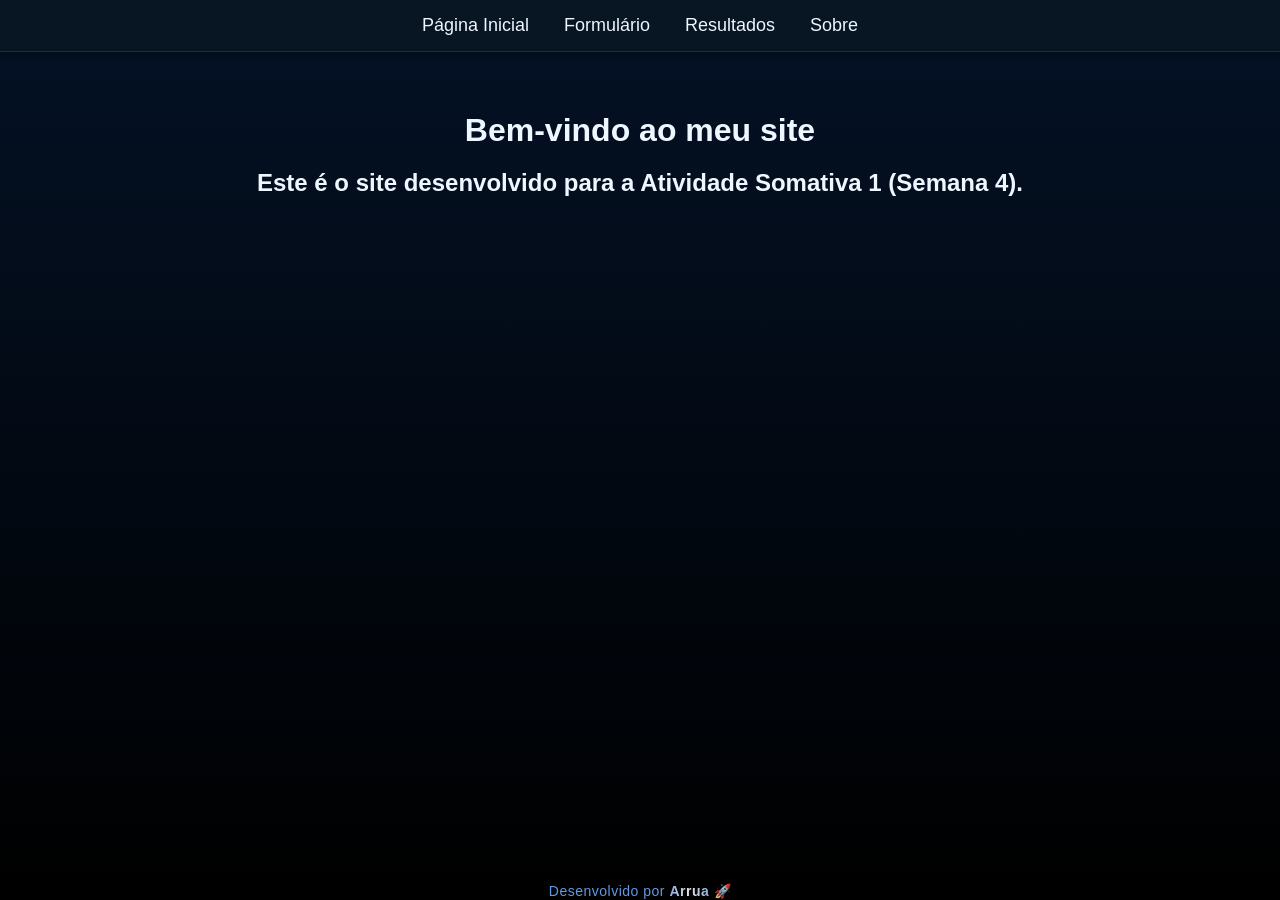
<file: index.html>
<!DOCTYPE html>
<html lang="pt-br">

<head>
    <meta charset="UTF-8">
    <title>Inicio</title>
    <link rel="icon" type="image/png" href="la.png">
    <link rel="stylesheet" href="css/style.css">
</head>

<body>
  <!-- Menu -->
  <nav class="menu">
    <ul>
      <li><a href="index.html">Página Inicial</a></li>
      <li><a href="form.html">Formulário</a></li>
      <li><a href="formAction.html">Resultados</a></li>
      <li><a href="about.html">Sobre</a></li>
    </ul>
  </nav>

  <main>
    <h1>Bem-vindo ao meu site</h1>
    <h2>Este é o site desenvolvido para a Atividade Somativa 1 (Semana 4).</h2>
  </main>

  <!-- Rodapé -->
  <footer>
      <div id="rodape"></div>   
      <!-- Assinatura -->
        <p class="assinatura">
        Desenvolvido por <span class="nome-assinatura">Arrua</span> 🚀
      </p>
    </footer>
  </div>

  <script src="js/form.js"></script>

</body>
</html>
</file>
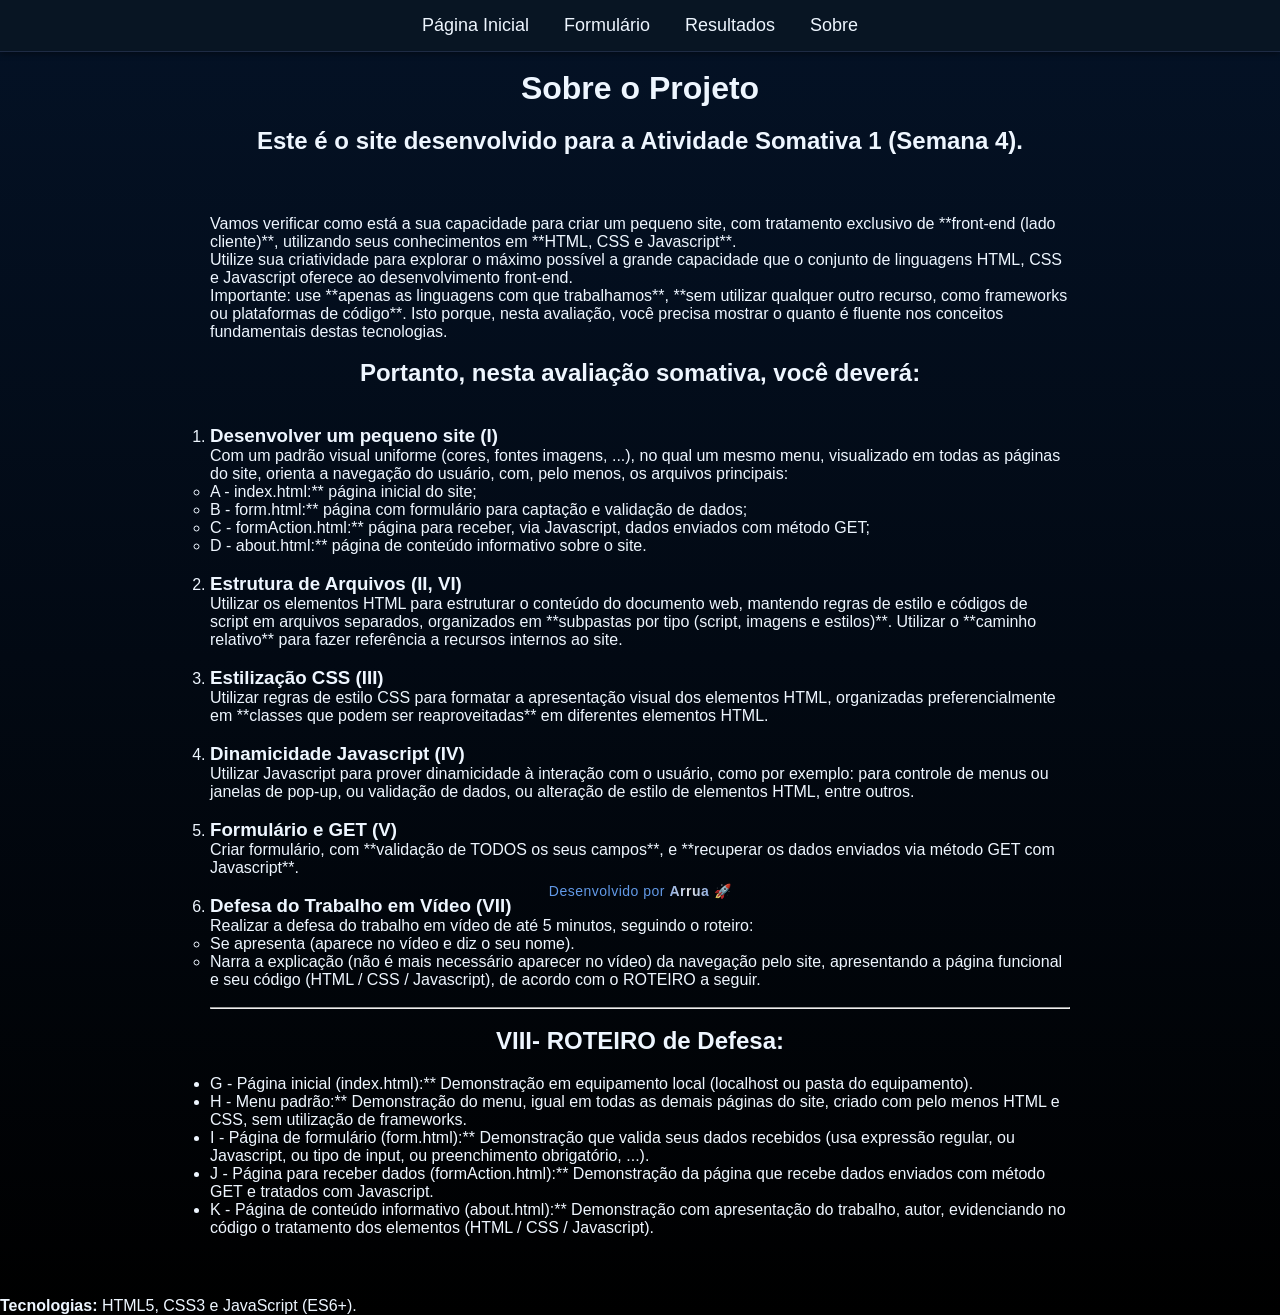
<file: about.html>
<!DOCTYPE html>
<html lang="pt-br">

<head>
    <meta charset="UTF-8">
    <title>Sobre o Projeto</title>
    <link rel="icon" type="image/png" href="la.png">
    <link rel="stylesheet" href="css/style.css">
</head>

<body>
  <!-- Menu -->
  <nav class="menu">
    <ul>
      <li><a href="index.html">Página Inicial</a></li>
      <li><a href="form.html">Formulário</a></li>
      <li><a href="formAction.html">Resultados</a></li>
      <li><a href="about.html">Sobre</a></li>
    </ul>
  </nav>


<div class="container">
  <br></div>
  <h1>Sobre o Projeto</h1>
  <h2>Este é o site desenvolvido para a Atividade Somativa 1 (Semana 4).</h2>


<main>
        <p>Vamos verificar como está a sua capacidade para criar um pequeno site, com tratamento exclusivo de **front-end (lado cliente)**, utilizando seus conhecimentos em **HTML, CSS e Javascript**.</p>
        <p>Utilize sua criatividade para explorar o máximo possível a grande capacidade que o conjunto de linguagens HTML, CSS e Javascript oferece ao desenvolvimento front-end.</p>

        <div class="importante">
            Importante: use **apenas as linguagens com que trabalhamos**, **sem utilizar qualquer outro recurso, como frameworks ou plataformas de código**. Isto porque, nesta avaliação, você precisa mostrar o quanto é fluente nos conceitos fundamentais destas tecnologias.
        </div>
        <br>
        <h2>Portanto, nesta avaliação somativa, você deverá:</h2>
        <br>
        <ol>
            <li>
                <h3>Desenvolver um pequeno site (I)</h3>
                <p>Com um padrão visual uniforme (cores, fontes imagens, ...), no qual um mesmo menu, visualizado em todas as páginas do site, orienta a navegação do usuário, com, pelo menos, os arquivos principais:</p>
                <ul>
                    <li>A - index.html:** página inicial do site;</li>
                    <li>B - form.html:** página com formulário para captação e validação de dados;</li>
                    <li>C - formAction.html:** página para receber, via Javascript, dados enviados com método GET;</li>
                    <li>D - about.html:** página de conteúdo informativo sobre o site.</li>
                </ul>
            </li>
        <br>
            <li>
                <h3>Estrutura de Arquivos (II, VI)</h3>
                <p>Utilizar os elementos HTML para estruturar o conteúdo do documento web, mantendo regras de estilo e códigos de script em arquivos separados, organizados em **subpastas por tipo (script, imagens e estilos)**. Utilizar o **caminho relativo** para fazer referência a recursos internos ao site.</p>
            </li>
        <br>
            <li>
                <h3>Estilização CSS (III)</h3>
                <p>Utilizar regras de estilo CSS para formatar a apresentação visual dos elementos HTML, organizadas preferencialmente em **classes que podem ser reaproveitadas** em diferentes elementos HTML.</p>
            </li>
        <br>
            <li>
                <h3>Dinamicidade Javascript (IV)</h3>
                <p>Utilizar Javascript para prover dinamicidade à interação com o usuário, como por exemplo: para controle de menus ou janelas de pop-up, ou validação de dados, ou alteração de estilo de elementos HTML, entre outros.</p>
            </li>
        <br>
            <li>
                <h3>Formulário e GET (V)</h3>
                <p>Criar formulário, com **validação de TODOS os seus campos**, e **recuperar os dados enviados via método GET com Javascript**.</p>
            </li>
        <br>
            <li>
                <h3>Defesa do Trabalho em Vídeo (VII)</h3>
                <p>Realizar a defesa do trabalho em vídeo de até 5 minutos, seguindo o roteiro:</p>
                <ul>
                    <li>Se apresenta (aparece no vídeo e diz o seu nome).</li>
                    <li>Narra a explicação (não é mais necessário aparecer no vídeo) da navegação pelo site, apresentando a página funcional e seu código (HTML / CSS / Javascript), de acordo com o ROTEIRO a seguir.</li>
                </ul>
            </li>
        </ol>
        <br>
        <hr>
        <br>
        <h2>VIII- ROTEIRO de Defesa:</h2>
        <ul>
            <li>G - Página inicial (index.html):** Demonstração em equipamento local (localhost ou pasta do equipamento).</li>
            <li>H - Menu padrão:** Demonstração do menu, igual em todas as demais páginas do site, criado com pelo menos HTML e CSS, sem utilização de frameworks.</li>            
            <li>I - Página de formulário (form.html):** Demonstração que valida seus dados recebidos (usa expressão regular, ou Javascript, ou tipo de input, ou preenchimento obrigatório, ...).</li>
            <li>J - Página para receber dados (formAction.html):** Demonstração da página que recebe dados enviados com método GET e tratados com Javascript.</li>
            <li>K - Página de conteúdo informativo (about.html):** Demonstração com apresentação do trabalho, autor, evidenciando no código o tratamento dos elementos (HTML / CSS / Javascript).</li>
        </ul>


</div>
  <!-- Rodapé -->
  <footer>
      <!-- Assinatura -->
            
        </div>
    </main>
      <div id="rodape">
        <p class="assinatura">
        Desenvolvido por <span class="nome-assinatura">Arrua</span> 🚀
        <p><strong>Tecnologias:</strong> HTML5, CSS3 e JavaScript (ES6+).</p>
      </p>
    </footer>
  </div>
  <script src="js/form.js"></script>
</body>
</html>
</file>
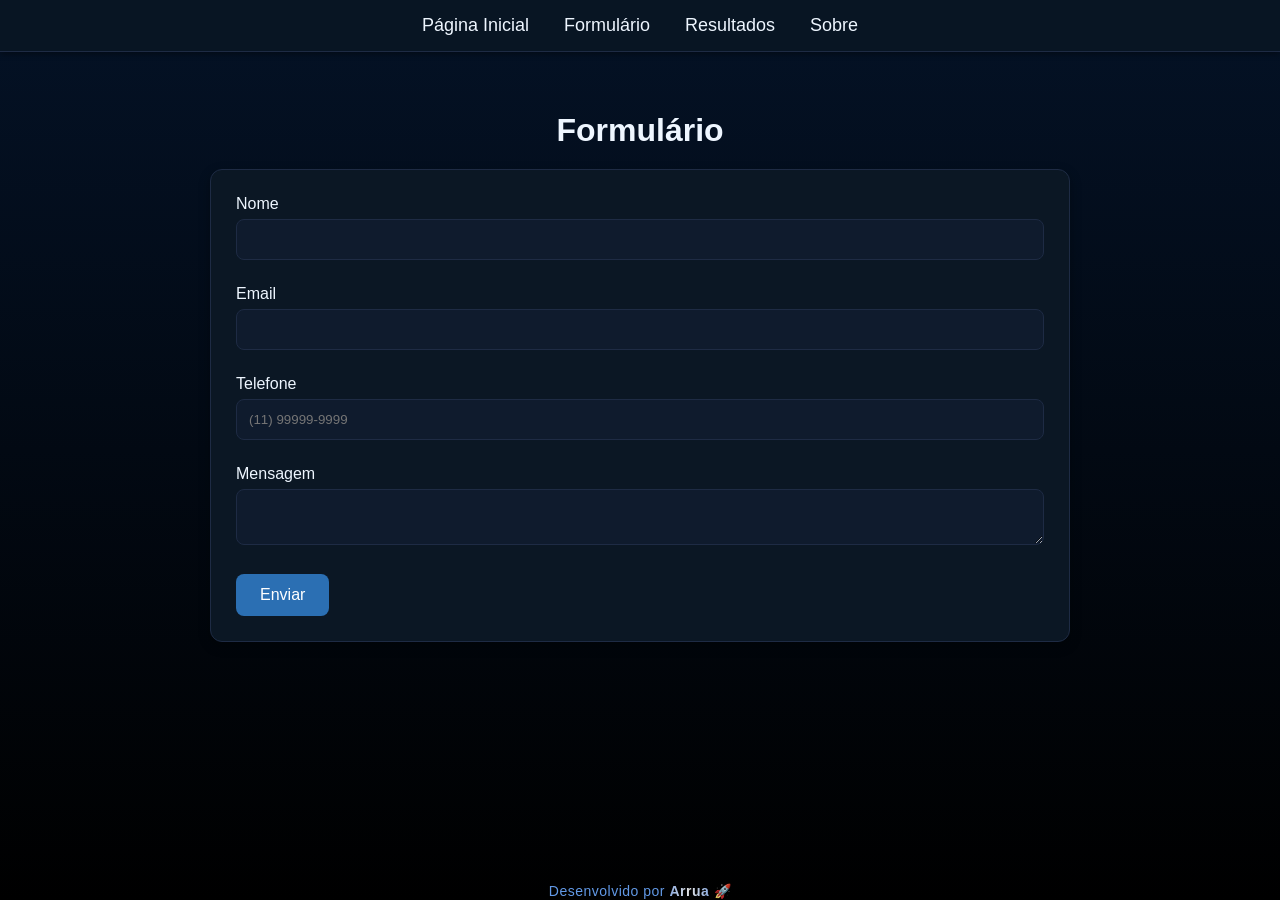
<file: form.html>
<!DOCTYPE html>
<html lang="pt-br">

<head>
    <meta charset="UTF-8">
    <title>Formulário</title>
    <link rel="icon" type="image/png" href="la.png">
    <link rel="stylesheet" href="css/style.css">
</head>

<body>
  <!-- Menu -->
  <nav class="menu">
    <ul>
      <li><a href="index.html">Página Inicial</a></li>
      <li><a href="form.html">Formulário</a></li>
      <li><a href="formAction.html">Resultados</a></li>
      <li><a href="about.html">Sobre</a></li>
    </ul>
  </nav>


  <main>
    <h1>Formulário</h1>

    <form action="formAction.html" method="GET" id="contactForm"> 
    
    <label for="nome">Nome</label>
    <input type="text" id="nome" name="nome" required>
    <span class="error-message" id="error-nome"></span>

    <label for="email">Email</label>
    <input type="email" id="email" name="email" required>
    <span class="error-message" id="error-email"></span>

    <label for="telefone">Telefone</label>
      <input type="tel" id="telefone" name="telefone"
          placeholder="(11) 99999-9999"
          pattern="\(\d{2}\)\s?\d{4,5}-\d{4}"
          title="Formato esperado: (11) 99999-9999"
          required
          oninput="mascaraTelefone(this)"> 
    <span class="error-message" id="error-telefone"></span>
    
    <label for="mensagem">Mensagem</label>
    <textarea id="mensagem" name="mensagem" required></textarea>
    <span class="error-message" id="error-mensagem"></span>

    <button type="submit">Enviar</button>
</form>

  </main>
  <!-- Rodapé -->
  <footer>
      <div id="rodape"></div>   
      <!-- Assinatura -->
        <p class="assinatura">
        Desenvolvido por <span class="nome-assinatura">Arrua</span> 🚀
      </p>
    </footer>
  </div>

  <script src="js/form.js"></script>
</body>
</html>
</file>
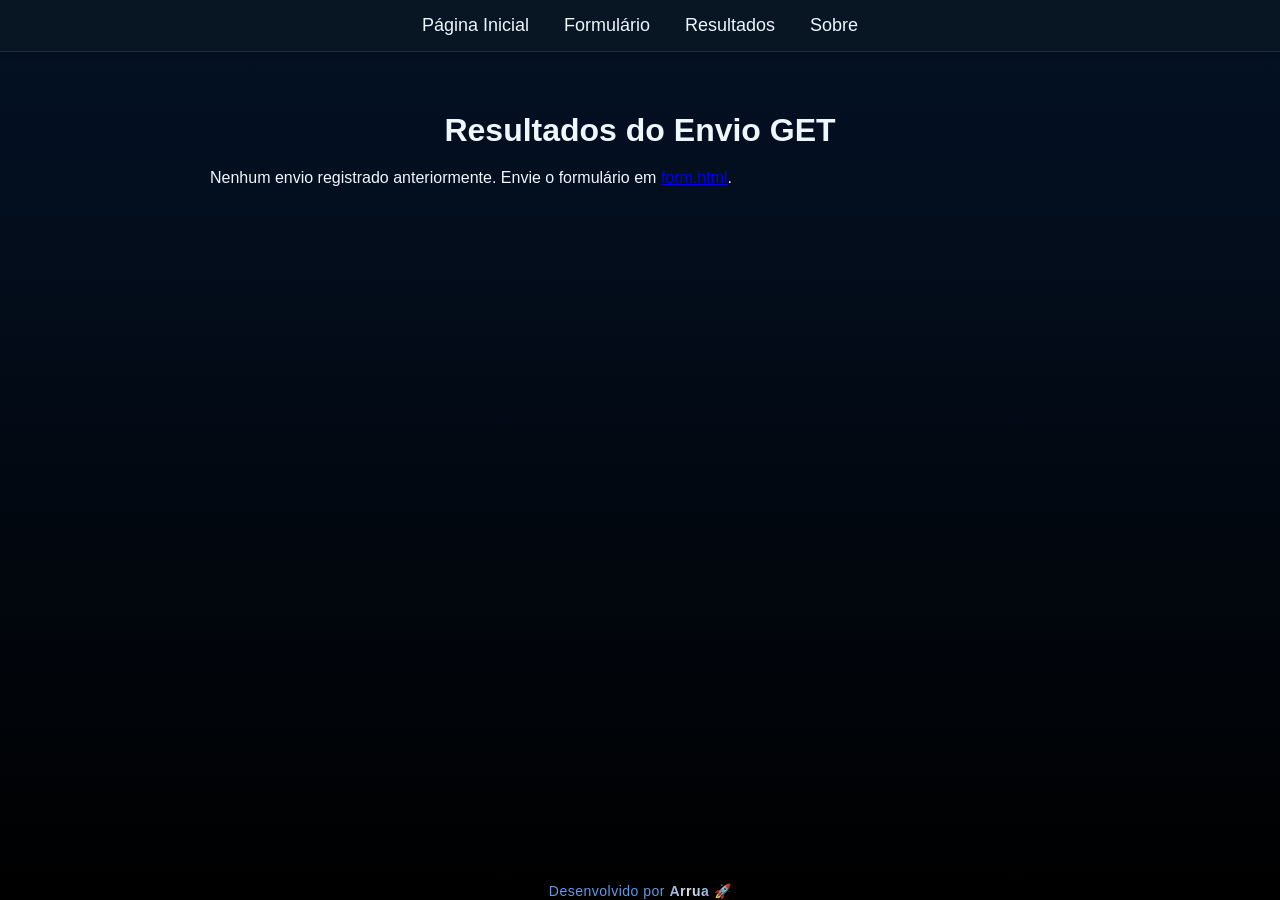
<file: formAction.html>
<!DOCTYPE html>
<html lang="pt-br">

<head>
    <meta charset="UTF-8">
    <meta name="viewport" content="width=device-width, initial-scale=1.0">
    <title>Resultados do Formulário</title>
    <link rel="icon" type="image/png" href="la.png">
    <link rel="stylesheet" href="css/style.css">
</head>

<body>
  <!-- Menu -->
  <nav class="menu">
    <ul>
      <li><a href="index.html">Página Inicial</a></li>
      <li><a href="form.html">Formulário</a></li>
      <li><a href="formAction.html">Resultados</a></li>
      <li><a href="about.html">Sobre</a></li>
    </ul>
  </nav>
    
    <main>
        <h1>Resultados do Envio GET</h1>
        <div id="resultados">
            <p>O JavaScript irá carregar os dados aqui...</p>
        </div>
    <!-- Container do histórico (preenchido pelo js quando existir) -->
    <div id="historico"></div>
    </main>

  <!-- Rodapé -->
  <footer>
      <div id="rodape"></div>   
      <!-- Assinatura -->
        <p class="assinatura">
        Desenvolvido por <span class="nome-assinatura">Arrua</span> 🚀
      </p>
    </footer>

  <script src="js/form.js"></script>

</body>
</html>
</file>
<file: css/style.css>
/*  Tema Geral - Gradiente Azul/Preto */

:root {
  --navy: #041226;
  --black: #000000;
  --white: #eef6ff;
  --card: #0b1724;
  --muted: #9fb6d0;
  --accent: #2b6fb3;
}

* {
  margin: 0;
  padding: 0;
  box-sizing: border-box;
}

html, body {
  font-family: Inter, Poppins, Arial, sans-serif;
  background: linear-gradient(180deg, var(--navy), var(--black));
  color: var(--white);
  min-height: 100vh;
}

main {
  width: 100%;
  max-width: 900px;
  margin: 40px auto;
  padding: 20px;
}

/* Menu */

nav {
  width: 100%;
  background: rgba(11, 23, 36, 0.8);
  border-bottom: 1px solid #1e2b44;
  box-shadow: 0 2px 6px rgba(0,0,0,0.4);
  backdrop-filter: blur(8px);
  position: sticky;
  top: 0;
  z-index: 1000;
}

nav ul {
  list-style: none;
  display: flex;
  justify-content: center;
  gap: 35px;
  padding: 15px 0;
}

nav a {
  color: var(--white);
  text-decoration: none;
  font-size: 18px;
  transition: 0.2s ease;
}

nav a:hover {
  color: var(--accent);
}

/*  Titúlos  */

h1, h2 {
  text-align: center;
  margin-bottom: 20px;
}

/* Cards */

.card {
  background: var(--card);
  border: 1px solid #1e2b44;
  border-radius: 12px;
  padding: 20px;
  box-shadow: 0 4px 12px rgba(0,0,0,0.3);
  margin-bottom: 25px;
  transition: 0.25s;
}

.card:hover {
  transform: translateY(-3px);
  box-shadow: 0 6px 18px rgba(0,0,0,0.4);
}

/* Histórico (cards quadrados */

#historico {
  display: grid;
  grid-template-columns: repeat(auto-fit, minmax(180px, 1fr));
  gap: 18px;
  margin-top: 20px;
}

.card-historico {
  background: var(--card);
  border: 1px solid #1e2b44;
  border-radius: 12px;
  padding: 20px;
  box-shadow: 0 4px 12px rgba(0,0,0,0.3);
  margin-bottom: 25px;
  transition: 0.25s;
}

.card-historico p {
  color: var(--white);
  font-size: 14px;
  line-height: 1.2;
  margin: 0;
}

.card-historico p small {
  color: var(--muted);
  font-size: 12px;
}

.card-historico:hover {
  transform: translateY(-4px);
  box-shadow: 0 8px 22px rgba(0,0,0,0.45);
}

/* Formulário */

form {
  width: 100%;
  background: var(--card);
  padding: 25px;
  border-radius: 12px;
  border: 1px solid #1e2b44;
  box-shadow: 0 4px 12px rgba(0,0,0,0.3);
}

label {
  display: block;
  margin-bottom: 6px;
  font-size: 16px;
}

input, select, textarea {
  width: 100%;
  padding: 12px;
  margin-bottom: 20px;
  border-radius: 8px;
  border: 1px solid #1e2b44;
  background: #0f1b2d;
  color: var(--white);
}

input:focus, textarea:focus, select:focus {
  outline: none;
  border-color: var(--accent);
}

/* Botão */

button {
  background: var(--accent);
  border: none;
  padding: 12px 24px;
  font-size: 16px;
  color: white;
  border-radius: 8px;
  cursor: pointer;
  transition: 0.2s;
}

button:hover {
  background: #3d85d9;
}

/* Botão de Erro */
.input-error {
    border: 2px solid red !important; 
    background-color: #3d1b1b !important; 
}

/* Mensagem de Erro */
.error-message {
    display: block; 
    color: #ff6b6b; 
    font-size: 0.9em;
    margin-top: -15px; 
    margin-bottom: 20px;
    font-weight: 500;
}

.input-error {
    border: 2px solid #ff6b6b !important;
    background-color: #3d1b1b !important;
}


/*  Rodapé e Assinatura */
.assinatura {
    /* Posição Fixa no fundo */
    position: fixed;
    left: 50%;

    bottom: 0.9px; 
    transform: translateX(-50%);

    font-size: 14px;
    color: #6daaff;
    opacity: 0.9;
    letter-spacing: 0.5px;
    
    z-index: 60; 
    background: transparent;
    pointer-events: none; 

    /* Ajustes */
    margin: 0;
    padding: 0;
}

.nome-assinatura {
    font-weight: 600;
    /* Efeito Gradiente */
    background: linear-gradient(90deg, #9dbff9, #ffffff, #9dbff9);
    -webkit-background-clip: text;
    background-clip: text;
    -webkit-text-fill-color: transparent;
}

/* RESPONSIVIDADE */

@media (max-width: 600px) {
  nav ul {
    flex-direction: column;
    gap: 15px;
  }
  
  main {
    padding: 10px;
  }
}
</file>
